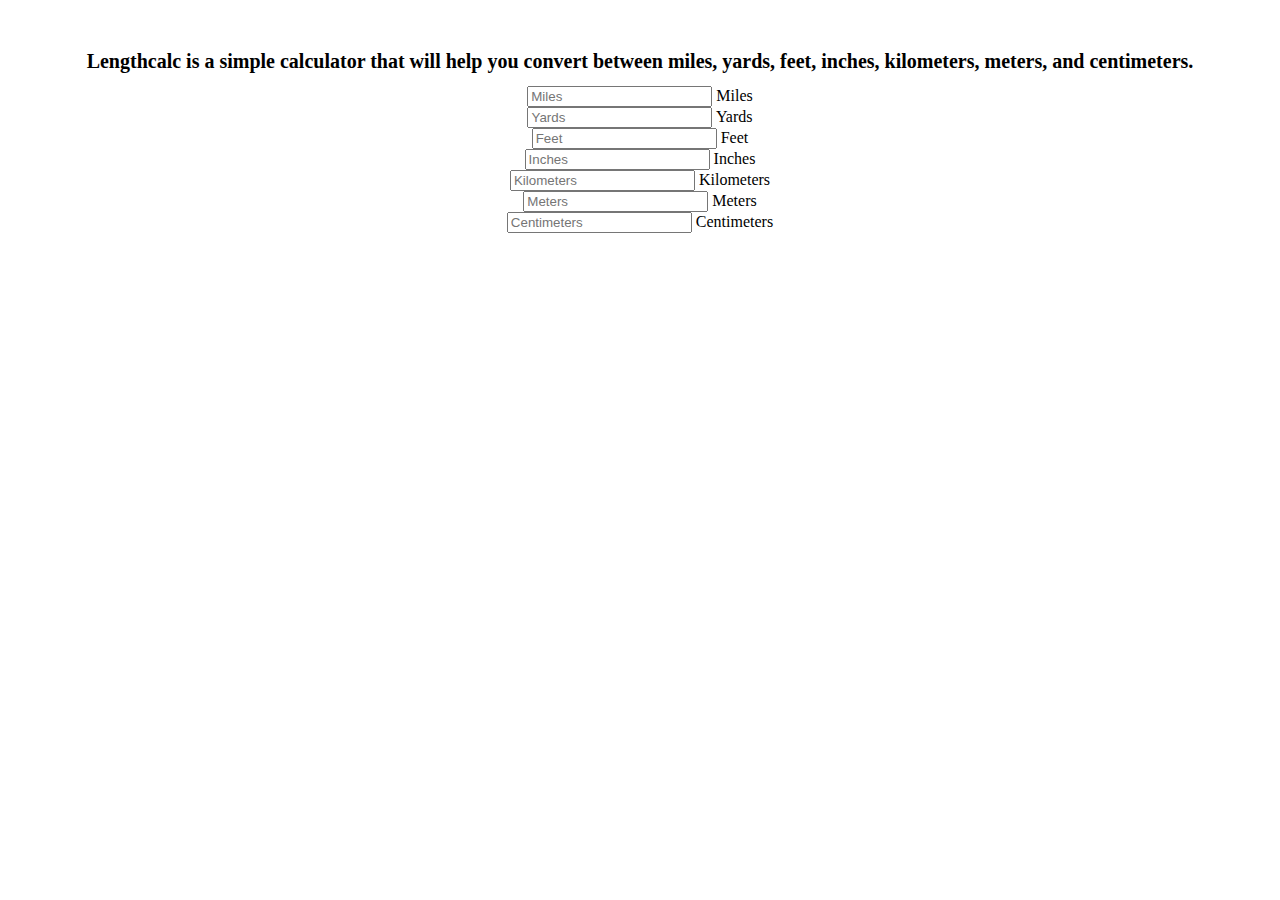
<file: index.html>
<!DOCTYPE html>
<html lang="en">
<head>
    <meta charset="UTF-8">
    <meta http-equiv="X-UA-Compatible" content="IE=edge">
    <meta name="viewport" content="width=device-width, initial-scale=1.0">
    <title>Lengthcalc</title>
    <!--Bootstrap-->
    <link href="https://cdn.jsdelivr.net/npm/bootstrap@5.1.3/dist/css/bootstrap.min.css" rel="stylesheet" integrity="sha384-1BmE4kWBq78iYhFldvKuhfTAU6auU8tT94WrHftjDbrCEXSU1oBoqyl2QvZ6jIW3" crossorigin="anonymous">
    <script src="https://cdn.jsdelivr.net/npm/bootstrap@5.1.3/dist/js/bootstrap.bundle.min.js" integrity="sha384-ka7Sk0Gln4gmtz2MlQnikT1wXgYsOg+OMhuP+IlRH9sENBO0LRn5q+8nbTov4+1p" crossorigin="anonymous"></script>
    <!--CSS-->
    <link rel="stylesheet" href="styles.css">
</head>

<body>
    <header>
        <h1>Lengthcalc is a simple calculator that will help you convert between miles, yards, feet, inches,
            kilometers, meters, and centimeters.</h1>
    </header>
    
    <main>
        <div class="row mx-5 my-5">
            <div class="form-floating col-sm-6 px-1 my-1">
                <input type="number" class="form-control" placeholder="Miles" id="miles" oninput="fromMiles()">
                <label for="miles" class="form-label">Miles</label>
            </div>
            <div class="form-floating col-sm-6 px-1 my-1">
                <input type="number" class="form-control" placeholder="Yards" id="yards" oninput="fromYards()">
                <label for="yards" class="form-label">Yards</label>
            </div>
            <div class="form-floating col-sm-6 px-1 my-1">
                <input type="number" class="form-control" placeholder="Feet" id="feet" oninput="fromFeet()">
                <label for="feet" class="form-label">Feet</label>
            </div>
            <div class="form-floating col-sm-6 px-1 my-1">
                <input type="number" class="form-control" placeholder="Inches" id="inches" oninput="fromInches()">
                <label for="inches" class="form-label">Inches</label>
            </div>
            <div class="form-floating col-sm-6 px-1 my-1">
                <input type="number" class="form-control" placeholder="Kilometers" id="kilometers" oninput="fromKilometers()">
                <label for="kilometers" class="form-label">Kilometers</label>
            </div>
            <div class="form-floating col-sm-6 px-1 my-1">
                <input type="number" class="form-control" placeholder="Meters" id="meters" oninput="fromMeters()">
                <label for="meters" class="form-label">Meters</label>
            </div>
            <div class="form-floating col-sm-6 px-1 my-1">
                <input type="number" class="form-control" placeholder="Centimeters" id="centimeters" oninput="fromCentimeters()">
                <label for="centimeters" class="form-label">Centimeters</label>
            </div>
        </div>
    </main>

    <script src="index.js"></script>
</body>

</html>
</file>
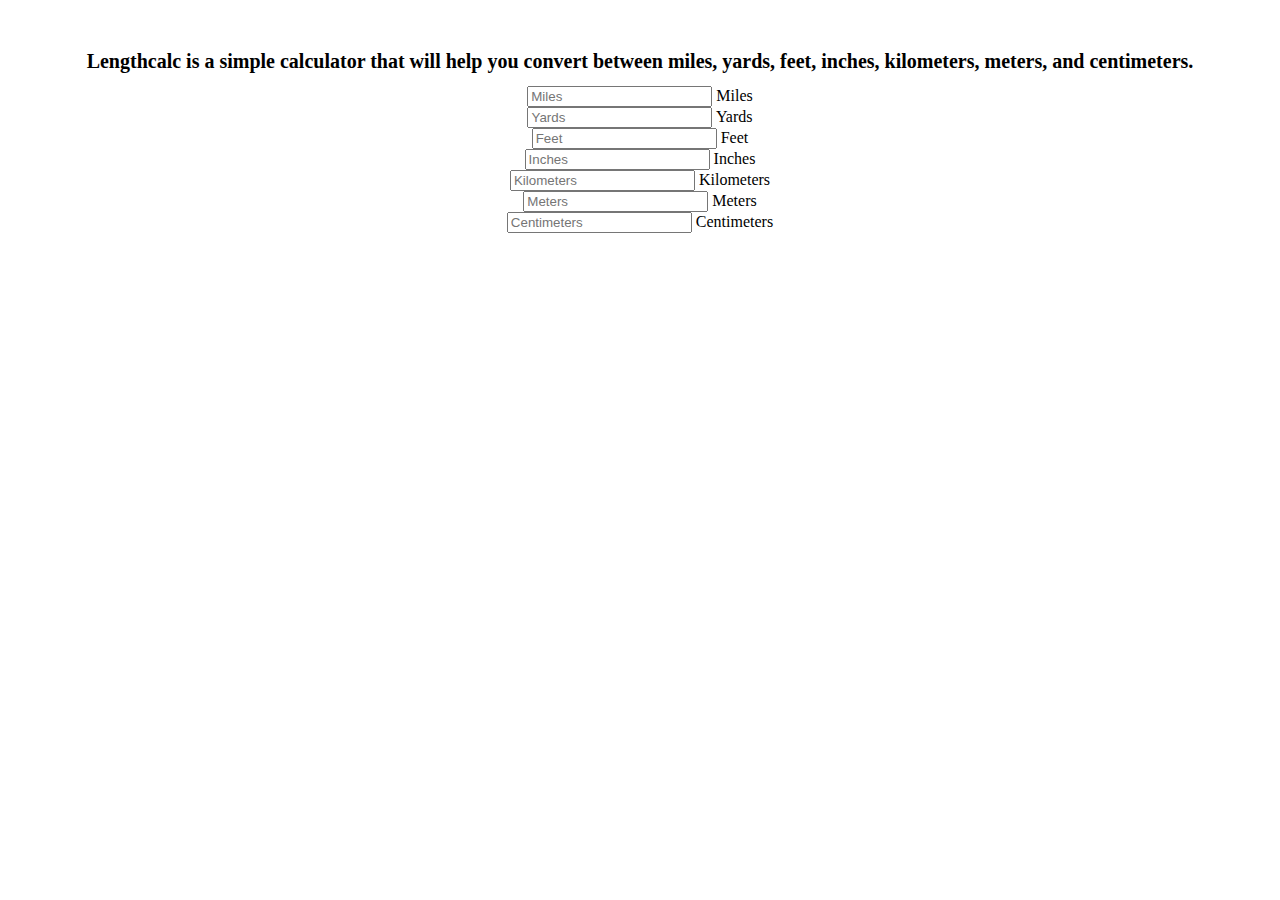
<file: length-calc.html>
<!DOCTYPE html>
<html lang="en">
<head>
    <meta charset="UTF-8">
    <meta http-equiv="X-UA-Compatible" content="IE=edge">
    <meta name="viewport" content="width=device-width, initial-scale=1.0">
    <title>Lengthcalc</title>
    <!--Bootstrap-->
    <link href="https://cdn.jsdelivr.net/npm/bootstrap@5.1.3/dist/css/bootstrap.min.css" rel="stylesheet" integrity="sha384-1BmE4kWBq78iYhFldvKuhfTAU6auU8tT94WrHftjDbrCEXSU1oBoqyl2QvZ6jIW3" crossorigin="anonymous">
    <script src="https://cdn.jsdelivr.net/npm/bootstrap@5.1.3/dist/js/bootstrap.bundle.min.js" integrity="sha384-ka7Sk0Gln4gmtz2MlQnikT1wXgYsOg+OMhuP+IlRH9sENBO0LRn5q+8nbTov4+1p" crossorigin="anonymous"></script>
    <!--CSS-->
    <link rel="stylesheet" href="length-calc.css">
</head>

<body>
    <header>
        <h1>Lengthcalc is a simple calculator that will help you convert between miles, yards, feet, inches,
            kilometers, meters, and centimeters.</h1>
    </header>
    
    <main>
        <div class="row mx-5 my-5">
            <div class="form-floating col-sm-6 px-1 my-1">
                <input type="number" class="form-control" placeholder="Miles" id="miles" oninput="fromMiles()">
                <label for="miles" class="form-label">Miles</label>
            </div>
            <div class="form-floating col-sm-6 px-1 my-1">
                <input type="number" class="form-control" placeholder="Yards" id="yards" oninput="fromYards()">
                <label for="yards" class="form-label">Yards</label>
            </div>
            <div class="form-floating col-sm-6 px-1 my-1">
                <input type="number" class="form-control" placeholder="Feet" id="feet" oninput="fromFeet()">
                <label for="feet" class="form-label">Feet</label>
            </div>
            <div class="form-floating col-sm-6 px-1 my-1">
                <input type="number" class="form-control" placeholder="Inches" id="inches" oninput="fromInches()">
                <label for="inches" class="form-label">Inches</label>
            </div>
            <div class="form-floating col-sm-6 px-1 my-1">
                <input type="number" class="form-control" placeholder="Kilometers" id="kilometers" oninput="fromKilometers()">
                <label for="kilometers" class="form-label">Kilometers</label>
            </div>
            <div class="form-floating col-sm-6 px-1 my-1">
                <input type="number" class="form-control" placeholder="Meters" id="meters" oninput="fromMeters()">
                <label for="meters" class="form-label">Meters</label>
            </div>
            <div class="form-floating col-sm-6 px-1 my-1">
                <input type="number" class="form-control" placeholder="Centimeters" id="centimeters" oninput="fromCentimeters()">
                <label for="centimeters" class="form-label">Centimeters</label>
            </div>
        </div>
    </main>

    <script src="length-calc.js"></script>
</body>

</html>
</file>
<file: styles.css>
body {
    margin: 0;
    text-align: center;
}

h1 {
    font-size: 20px;
    margin-top: 50px;
}

.container {
    margin-top: 200px;
}
</file>
<file: length-calc.css>
body {
    margin: 0;
    text-align: center;
}

h1 {
    font-size: 20px;
    margin-top: 50px;
}

.container {
    margin-top: 200px;
}
</file>
